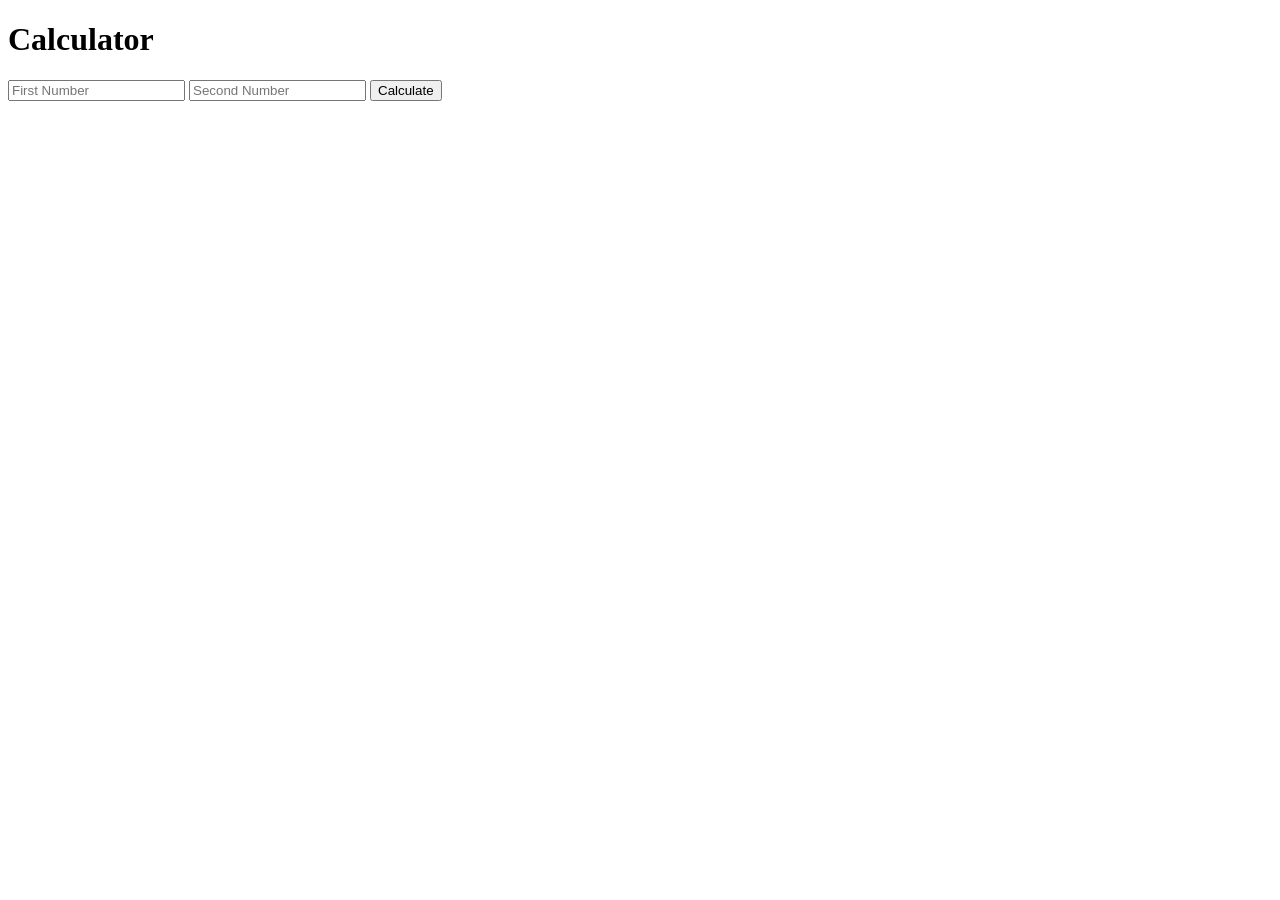
<file: public/index.html>
<!DOCTYPE html>
<html lang="en">
<head>
   <meta charset="UTF-8">
   <meta http-equiv="X-UA-Compatible" content="IE=edge">
   <meta name="viewport" content="width=device-width, initial-scale=1.0">
   <title>Document</title>
</head>
<body>
<h1>Calculator</h1>
   <form action="/" method="post">
       <input type="text" name="num1" placeholder="First Number">
       <input type="text" name="num2" placeholder="Second Number">
       <button type = "submit" name = "submit" >Calculate</button>
   </form>
</body>
</html>
</file>
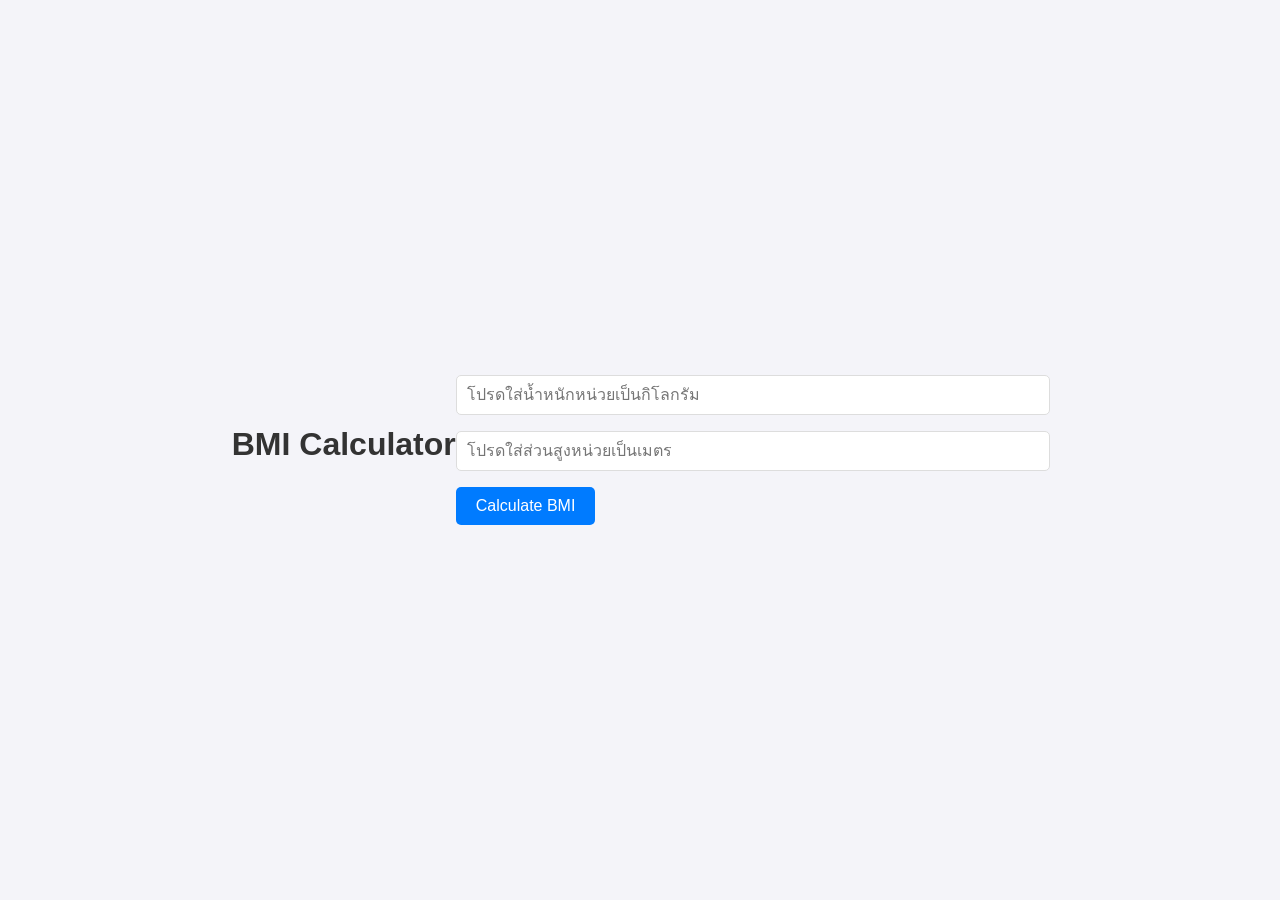
<file: public/bmiCalculator.html>
<!DOCTYPE html>
<html lang="en">

<head>
    <meta charset="UTF-8">
    <meta http-equiv="X-UA-Compatible" content="IE=edge">
    <meta name="viewport" content="width=device-width, initial-scale=1.0">
    <link rel="stylesheet" href="styles.css">

    <title>Document</title>
</head>

<body>
    <h1>BMI Calculator</h1>
    <form action="/bmiCalculator" method="post">
        <input type="text" name="weight" placeholder="โปรดใส่น้ำหนักหน่วยเป็นกิโลกรัม">
        <input type="text" name="height" placeholder="โปรดใส่ส่วนสูงหน่วยเป็นเมตร">
        <button type="submit" name="submit">Calculate BMI</button>
    </form>
</body>

</html>
</file>
<file: public/styles.css>
body {
    font-family: Arial, sans-serif;
    background-color: #f4f4f9;
    display: flex;
    justify-content: center;
    align-items: center;
    height: 100vh;
    margin: 0;
 }
 .container {
    background-color: #ffffff;
    padding: 2em;
    border-radius: 10px;
    box-shadow: 0 4px 8px rgba(0, 0, 0, 0.1);
    text-align: center;
    width: 100%;
    max-width: 400px;
 }
 h1 {
    color: #333;
    margin-bottom: 1em;
 }
 input[type="text"] {
    width: calc(100% - 20px);
    padding: 10px;
    margin-bottom: 1em;
    border: 1px solid #ddd;
    border-radius: 5px;
    font-size: 16px;
 }
 button {
    background-color: #007bff;
    color: white;
    padding: 10px 20px;
    border: none;
    border-radius: 5px;
    font-size: 16px;
    cursor: pointer;
    transition: background-color 0.3s ease;
 }
 button:hover {
    background-color: #0056b3;
 }
</file>
